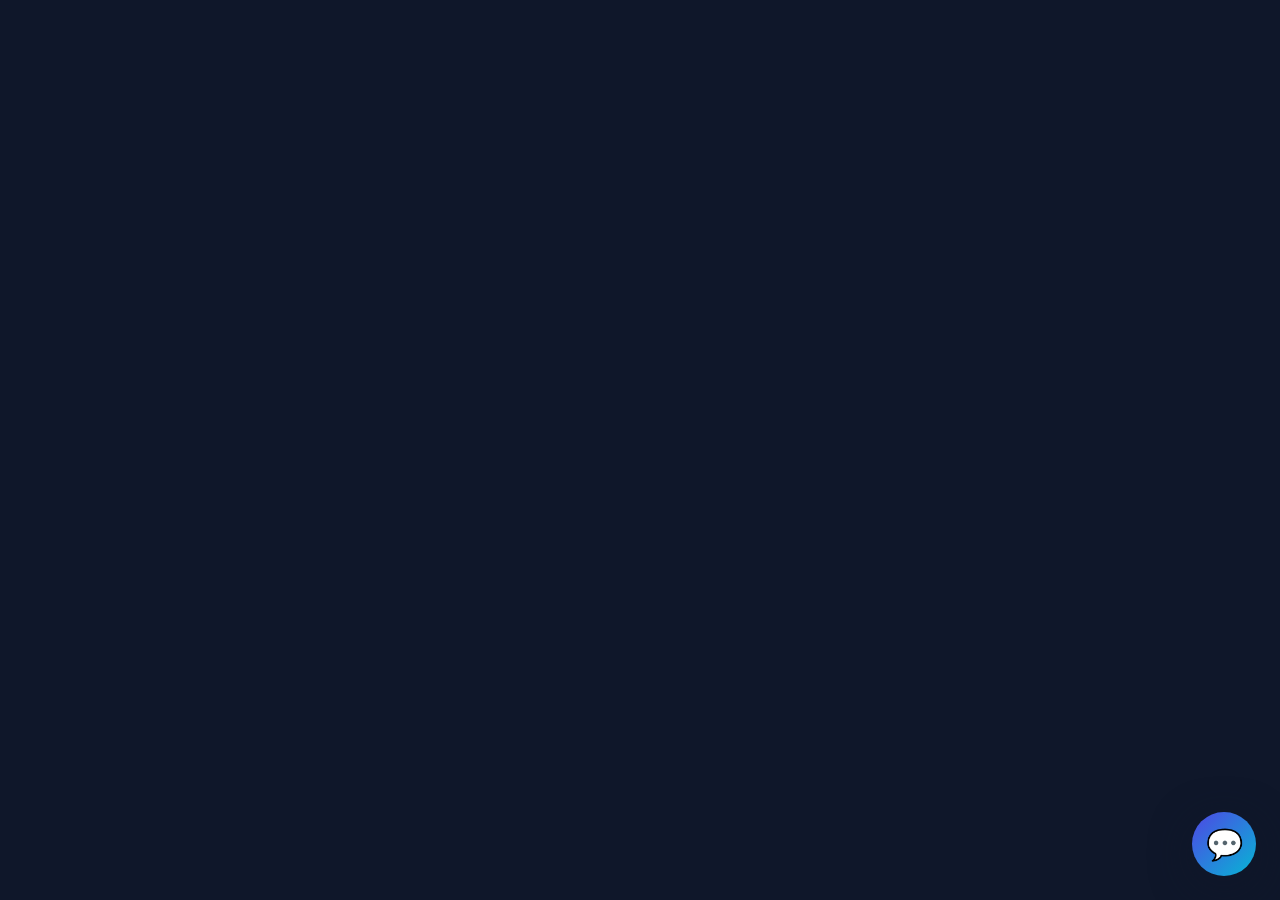
<file: widget/index.html>
<!DOCTYPE html>
<html lang="ru">
<head>
  <meta charset="UTF-8" />
  <title>FAQ ассистент</title>
  <meta name="viewport" content="width=device-width, initial-scale=1" />
  <style>
    body {
      margin: 0;
      font-family: system-ui, -apple-system, BlinkMacSystemFont, "Segoe UI", sans-serif;
      background: #0f172a;
      color: #e5e7eb;
      display: flex;
      justify-content: center;
      align-items: center;
      min-height: 100vh;
    }

    .chat-launcher {
      position: fixed;
      bottom: 24px;
      right: 24px;
      width: 64px;
      height: 64px;
      border-radius: 999px;
      background: linear-gradient(135deg, #4f46e5, #06b6d4);
      display: flex;
      align-items: center;
      justify-content: center;
      box-shadow: 0 10px 40px rgba(15, 23, 42, 0.7);
      cursor: pointer;
      border: none;
      outline: none;
      transition: transform 0.12s ease, box-shadow 0.12s ease;
      z-index: 1000;
    }

    .chat-launcher:hover {
      transform: translateY(-2px);
      box-shadow: 0 16px 50px rgba(15, 23, 42, 0.9);
    }

    .chat-launcher span {
      font-size: 30px;
    }

    .chat-widget {
      position: fixed;
      bottom: 100px;
      right: 24px;
      width: 360px;
      max-width: calc(100vw - 32px);
      height: 480px;
      max-height: calc(100vh - 120px);
      background: #020617;
      border-radius: 24px;
      box-shadow: 0 20px 60px rgba(15, 23, 42, 0.85);
      display: flex;
      flex-direction: column;
      overflow: hidden;
      border: 1px solid rgba(148, 163, 184, 0.25);
      backdrop-filter: blur(20px);
    }

    .chat-header {
      padding: 14px 16px;
      background: radial-gradient(circle at top left, #4f46e5, #020617);
      display: flex;
      align-items: center;
      justify-content: space-between;
      color: #e5e7eb;
    }

    .chat-header-left {
      display: flex;
      gap: 10px;
      align-items: center;
    }

    .avatar {
      width: 32px;
      height: 32px;
      border-radius: 999px;
      background: radial-gradient(circle at 30% 30%, #ffffff, #4f46e5);
      display: flex;
      align-items: center;
      justify-content: center;
      font-size: 18px;
      color: #020617;
      box-shadow: 0 0 0 2px rgba(15, 23, 42, 0.6);
    }

    .chat-title {
      font-size: 14px;
      font-weight: 600;
    }

    .chat-subtitle {
      font-size: 11px;
      color: #cbd5f5;
      opacity: 0.8;
    }

    .chat-close {
      border: none;
      background: transparent;
      color: #e5e7eb;
      font-size: 18px;
      cursor: pointer;
      opacity: 0.8;
    }

    .chat-close:hover {
      opacity: 1;
    }

    .chat-messages {
      flex: 1;
      padding: 14px 14px 10px;
      display: flex;
      flex-direction: column;
      gap: 8px;
      overflow-y: auto;
      background: radial-gradient(circle at top, rgba(56, 189, 248, 0.05), transparent),
                  radial-gradient(circle at bottom, rgba(129, 140, 248, 0.08), #020617);
    }

    .chat-message {
      max-width: 80%;
      border-radius: 14px;
      padding: 8px 11px;
      font-size: 13px;
      line-height: 1.35;
      word-wrap: break-word;
      white-space: pre-wrap;
    }

    .chat-message.user {
      margin-left: auto;
      background: linear-gradient(135deg, #4f46e5, #06b6d4);
      color: #e5e7eb;
      border-bottom-right-radius: 4px;
    }

    .chat-message.bot {
      margin-right: auto;
      background: rgba(15, 23, 42, 0.85);
      border: 1px solid rgba(148, 163, 184, 0.3);
      color: #e5e7eb;
      border-bottom-left-radius: 4px;
    }

    .chat-footer {
      padding: 10px 10px 12px;
      border-top: 1px solid rgba(30, 64, 175, 0.6);
      background: linear-gradient(to top, #020617, #020617f5);
      display: flex;
      gap: 8px;
      align-items: center;
    }

    .chat-input {
      flex: 1;
      border-radius: 999px;
      border: 1px solid rgba(148, 163, 184, 0.5);
      padding: 7px 12px;
      background: rgba(15, 23, 42, 0.9);
      color: #e5e7eb;
      font-size: 13px;
      outline: none;
    }

    .chat-input::placeholder {
      color: #6b7280;
    }

    .chat-send {
      border-radius: 999px;
      border: none;
      padding: 7px 12px;
      background: linear-gradient(135deg, #4f46e5, #06b6d4);
      color: #e5e7eb;
      font-size: 13px;
      cursor: pointer;
      display: flex;
      align-items: center;
      gap: 4px;
      box-shadow: 0 6px 20px rgba(15, 23, 42, 0.8);
    }

    .chat-send:disabled {
      opacity: 0.6;
      cursor: default;
      box-shadow: none;
    }

    .chat-send span {
      font-size: 14px;
    }

    .typing-indicator {
      display: inline-flex;
      gap: 2px;
    }

    .dot {
      width: 4px;
      height: 4px;
      border-radius: 999px;
      background: #9ca3af;
      animation: blink 1s infinite ease-in-out;
    }

    .dot:nth-child(2) {
      animation-delay: 0.2s;
    }

    .dot:nth-child(3) {
      animation-delay: 0.4s;
    }

    @keyframes blink {
      0%, 80%, 100% { opacity: 0.2; transform: translateY(0); }
      40% { opacity: 1; transform: translateY(-1px); }
    }
  </style>
</head>
<body>
  <button class="chat-launcher" id="chat-launcher" aria-label="Открыть FAQ-ассистента">
    <span>💬</span>
  </button>

  <div class="chat-widget" id="chat-widget" style="display:none;">
    <div class="chat-header">
      <div class="chat-header-left">
        <div class="avatar">AI</div>
        <div>
          <div class="chat-title">FAQ ассистент</div>
          <div class="chat-subtitle">Задайте вопрос о компании</div>
        </div>
      </div>
      <button class="chat-close" id="chat-close" aria-label="Закрыть чат">×</button>
    </div>
    <div class="chat-messages" id="chat-messages"></div>
    <div class="chat-footer">
      <input
        id="chat-input"
        class="chat-input"
        placeholder="Напишите вопрос..."
      />
      <button id="chat-send" class="chat-send">
        <span>➤</span>
      </button>
    </div>
  </div>

  <script>
    const API_BASE = "http://localhost:8000";

    const launcher = document.getElementById("chat-launcher");
    const widget = document.getElementById("chat-widget");
    const closeBtn = document.getElementById("chat-close");
    const messagesEl = document.getElementById("chat-messages");
    const inputEl = document.getElementById("chat-input");
    const sendBtn = document.getElementById("chat-send");

    let isSending = false;

    function appendMessage(text, from) {
      const div = document.createElement("div");
      div.className = "chat-message " + from;
      div.textContent = text;
      messagesEl.appendChild(div);
      messagesEl.scrollTop = messagesEl.scrollHeight;
    }

    function appendTyping() {
      const div = document.createElement("div");
      div.className = "chat-message bot";
      div.id = "typing-indicator";
      div.innerHTML = '<div class="typing-indicator"><div class="dot"></div><div class="dot"></div><div class="dot"></div></div>';
      messagesEl.appendChild(div);
      messagesEl.scrollTop = messagesEl.scrollHeight;
    }

    function removeTyping() {
      const el = document.getElementById("typing-indicator");
      if (el) el.remove();
    }

    async function sendMessage() {
      if (isSending) return;
      const text = inputEl.value.trim();
      if (!text) return;

      appendMessage(text, "user");
      inputEl.value = "";

      isSending = true;
      sendBtn.disabled = true;
      appendTyping();

      try {
        const res = await fetch(API_BASE + "/chat", {
          method: "POST",
          headers: { "Content-Type": "application/json" },
          body: JSON.stringify({ message: text, top_k: 3 })
        });

        if (!res.ok) {
          throw new Error("Server error");
        }

        const data = await res.json();
        removeTyping();
        appendMessage(data.answer, "bot");
      } catch (err) {
        console.error(err);
        removeTyping();
        appendMessage("Не удалось получить ответ. Попробуйте позже.", "bot");
      } finally {
        isSending = false;
        sendBtn.disabled = false;
      }
    }

    launcher.addEventListener("click", () => {
      widget.style.display = "flex";
      launcher.style.display = "none";
      if (!messagesEl.hasChildNodes()) {
        appendMessage("Привет! Я FAQ-ассистент. Задайте вопрос о нашей компании, услугах, заказах и доставке.", "bot");
      }
      setTimeout(() => inputEl.focus(), 50);
    });

    closeBtn.addEventListener("click", () => {
      widget.style.display = "none";
      launcher.style.display = "flex";
    });

    sendBtn.addEventListener("click", sendMessage);

    inputEl.addEventListener("keydown", (e) => {
      if (e.key === "Enter" && !e.shiftKey) {
        e.preventDefault();
        sendMessage();
      }
    });
  </script>
</body>
</html>
</file>
